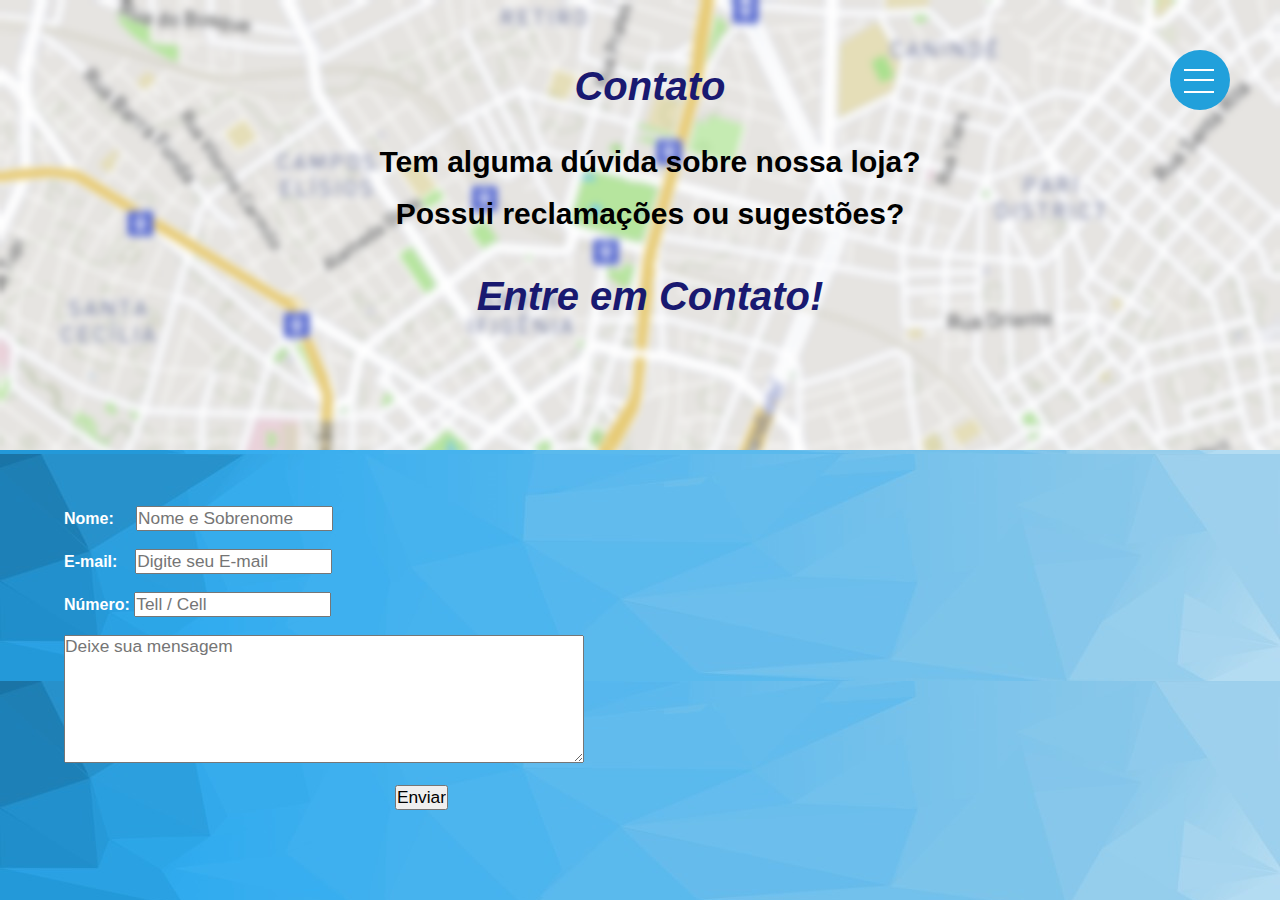
<file: contato.html>
<!DOCTYPE html>
<html lang="pt-br">
<head>
	
	<title>Cesar Armarinhos</title>
	<meta charset="utf-8">
	<link rel="stylesheet" type="text/css" href="principal.css">
	<link rel="stylesheet" type="text/css" href="contato.css">
</head>
<body>
	<input id="menu-hamburger" type="checkbox">
	<label for="menu-hamburger">

		<div class= "menu">
			<span class= "hamburger"></span>
		</div>
		</label>
		<ul>
			<li><a href="index.html">Início</a></li>
			<li><a href="sobre.html">Sobre</a></li>
			<li><a href="servicos.html">Serviços</a></li>
			<li><a href="">Contato</a></li>
		</ul>
<div class="todoctt">
	<center><div class = "corpoctt">
						<h1><i>Contato</i></h1><br><br>
						<h3>Tem alguma dúvida sobre nossa loja?</h3><br>
						<h3>Possui reclamações ou sugestões?</h3><br>
						<h2><i>Entre em Contato!</i></h2><br></center>
			</div>
				<!--<form action="enviar.php" method="POST"> 
					 <p> 
					 Nome:<br /> 
					 <input type="text" size="30" name="nome"> 
					 </p>   
					 <p> 
					 E-mail:<br /> 
					 <input type="text" size="30" name="email"> 
					 </p>   
					 <p> 
					 Telefone:<br /> 
					 <input type="text" size="35" name="telefone"> 
					 </p>   
					 <p> 
					 Mensagem:<br /> 
					 <input type="text" size="35" name="mensagem"> 
					 </p>   
					 <p>
					          <input type="submit" name="BTEnvia" value="Enviar"> 
					   <input type="reset" name="BTApaga" value="Apagar">
		      		 </p>
		      	</form>-->
				<div class="formulario">
					<div class="formesquerda">
						<form method="post" id = "fContato" action = "cesararmarinhos@ig.com.br">
								<br><h4><p><label for="cNome">&emsp;&emsp;&emsp;&emsp;Nome:&nbsp;&nbsp;&nbsp;&nbsp;&nbsp;</label><input type="text" name="tnome" id="cnome" size="17" maxlength="30" placeholder="Nome e Sobrenome" /></p><br>
									<p><label for="cMail">&emsp;&emsp;&emsp;&emsp;E-mail:&nbsp;&nbsp;&nbsp;&nbsp;</label><input type="email" name="tMail" id="cMail" size="17" maxlength="40" placeholder="Digite seu E-mail" /></p><br>
										<p><label for ="cNum">&emsp;&emsp;&emsp;&emsp;Número:&nbsp;<input type="text" name="tNum" id="cNum" size="17" maxlength="20" placeholder="Tell / Cell"></label></p><br></h4>
										<p>&emsp;&emsp;&emsp;&emsp;<textarea name="tMsg" id="cMsg" cols="50" rows="6" placeholder="Deixe sua mensagem"></textarea></p>
									&emsp;&emsp;&emsp;&emsp;&emsp;&emsp;&emsp;&emsp;&emsp;&emsp;&emsp;&emsp;&emsp;&emsp;&emsp;&emsp;&emsp;&emsp;&emsp;&emsp;&emsp;&emsp;&emsp;&emsp;&emsp;&emsp;&emsp;&emsp;&emsp;&emsp;&emsp;&emsp;&emsp;&emsp;<input id="cenviar" type="submit" value="Enviar" name="tEnviar">
						</form>
					</div>
					<div class="formdireita">
								<iframe src="https://www.google.com/maps/embed?pb=!4v1570568796253!6m8!1m7!1sFJk-THbnaOJ8Jt0bDspVPA!2m2!1d-23.46986312404457!2d-46.69372685624488!3f77.00372!4f0!5f0.7820865974627469" frameborder="0" allowfullscreen=""></iframe>
					</div>
					
			</div>			
</div>		
</body>



<!--<?php
if (isset($_POST['BTEnvia'])) {

 $nome = $_POST['nome'];
 $email = $_POST['email'];
 $telefone = $_POST['telefone']; 
 $mensagem = x$_POST['mensagem'];

 $email_remetente = "jhony.sueoka@gmail.com"; // deve ser uma conta de email do seu dominio 

 $email_destinatario = "tetihamai@gmail.com"; // pode ser qualquer email que receberá as mensagens
 $email_reply = "$email"; 
 $email_assunto = "Contato formmail"; // Este será o assunto da mensagem

 $email_conteudo = "Nome = $nome \n";
 $email_conteudo .= "Email = $email \n";
 $email_conteudo .= "Telefone = $telefone \n"; 
 $email_conteudo .= "Mensagem = $mensagem \n"; 

 $email_headers = implode ( "\n",array ( "From: $email_remetente", "Reply-To: $email_reply", "Return-Path: $email_remetente","MIME-Version: 1.0","X-Priority: 3","Content-Type: text/html; charset=UTF-8" ) );
 if (mail ($email_destinatario, $email_assunto, nl2br($email_conteudo), $email_headers)){ 
 echo "</b>E-Mail enviado com sucesso!</b>"; 
 } 
 else{ 
 echo "</b>Falha no envio do E-Mail!</b>"; } 
} 
?>-->
</html>
</file>
<file: principal.css>
*,
*:before,
*:after{
	margin: 0;
	padding: 0;
	box-sizing: border-box;
}
h1, h2, h3, h4, h5{
	font-family: Arial;
}
text{
	color:black;
}
/*MENU*/
.menu{
	z-index: 100;
	background: #21A0DB;
	border-radius: 50%;
	width: 60px;
	height: 60px;
	position: fixed;
	top: 50px;
	right: 50px;
	cursor:pointer;
	transition: .5s ease-in-out;
	box-shadow: 0 0 0 0 #21A0DB, 0 0 0 0 #21A0DB;
}

.menu:hover{
	box-shadow: 0 0 0 8px #21A0DB, 0 0 0 8px #21A0DB;
}

.hamburger{
	position: relative;
	display: block;
	background-color: #fff;
	width: 30px;
	height: 2px;
	top: 29px;
	left: 14px;
	transition: .5s ease-in-out;
}
.hamburger:before,
.hamburger:after{
	background: #fff;
	content: '';
	display: block;
	width:100%;
	height: 100%;
	position:relative;
	transition: .5s ease-in-out;
}
.hamburger:before{
	top:-10px;
}
.hamburger:after{
	bottom:-10px;
}
#menu-hamburger{
	display: none;
}
#menu-hamburger:checked ~ ul {
	opacity: 1;
}
#menu-hamburger:checked ~ ul a {
	cursor: pointer;
}
#menu-hamburger:checked ~ label .menu{
	box-shadow: 0 0 0 130vw #21A0DB, 0 0 0 130vh #21A0DB;
}
#menu-hamburger:checked ~ label .hamburger{
	transform: rotate(45deg);
}
#menu-hamburger:checked ~ label .hamburger:before{
	transform: rotate(90deg);
	top: 0;
}
#menu-hamburger:checked ~ label .hamburger:after{
	transform: rotate(90deg);
	bottom: 0;
}
ul{
	z-index: 100;
	position:fixed;
	top:50%;
	left:50%;
	transform: translate(-50%, -70%);
	list-style: none;
	opacity:0;
	transition: .25s .25s cubic-bezier(0,.5,0,0);
	text-align: center;
}
ul a{
	font-family: Arial;
	display:block;
	margin-bottom: 40px;
	font-size:25px;
	text-decoration: none;
	color:#fff;
	cursor: none;
}
a:hover{
	font-size: 30px;
}
a li:hover{
	transition: .10s .10s;
	transform: translate(-10%, -20%);
}
/*INICIO*/
.inicio{
	width:100%;
	height:100%;
}
.incorpo{
	width:100%;
	height:1700px;
	background-color:#fff;
}
.inimagem{
	width:100%;
	height:30%;
	background-color: #aaa;
	box-shadow: 0 0px 20px 0px rgba(0, 0, 0, 0.75);
}
.fundoinicio{
	width:100%;
	height:900px;
	background-image: url(fundo-site.png);
	background-attachment: fixed;
	background-size: 100%;
	z-index: 1;
}
.conteudoin{
	width:90%;
	height:900px;
	background-image: url(fundo-site.png);
	background-attachment: fixed;
	background-size: 100%;
	color:white;
	z-index: 2;
	display:inline-block;
}
h1#bv{
	font-size:50px;
}
.indireita{
	width:60%;
	height:600px;
	float:right;
	background-image: url(fundo-site.png);
	background-attachment: fixed;
	background-size: 100%;
	z-index:2;
}
#ftdoinicio{
	width:95%;
	height:100%;
}
.sobre{
	width:100%;
	height:100%;
}
.inesquerda{
	width:40%;
	height:600px;
	float: left;
	background-image: url(fundo-site.png);
	background-attachment: fixed;
	background-size: 100%;
	color:white;
	z-index:2;
	box-sizing: border-box;
}
/*SOBRE*/
.sobrecorpo{
	width:100%;
	height:1600px;
}
.ftsobreinicio{
	width:100%;
	height:550px;
	background-color: #aaa;
}
.imgcorpo{
	width:80%;
	height:1200px;
}
.voltasobre{
	width:100%;
	height:1400px;
	background-image: url(fundo-site.png);
	background-attachment: fixed;
	background-size: 100%;
}
.fotosobre{
	width:100%;
	height:100%;
}
.voltatopic{
	width:100%;
	background-image: url(fundo-site.png);
	background-attachment: fixed;
	background-size: 100%;
}
.sobretopicos{
	padding-top:2%;
	padding-bottom: 2%;
	width:80%;
	height:30%;
	background-color:#eee;
	z-index: 2;
}
.sobretopicos a{
	display:inline-block;
	padding-left: 2.85%;
	padding-top: 2%;
	font-family: Arial;
	font-size:15px;
	text-decoration: none;
	color:#fff;
	text-align: center;
}
#sobrea{
	width:280px;
	height: 270px;
	border:2px solid;
	border-color:#21A0DB;
	border-radius: 7px;
	background-color:white;
}
#abrir{
	margin-top: 20px;
	width:55%;
	height:140px;
	border-radius:50%;
	border: 2px solid white;
}
#sobreb{
	width:280px;
	height: 270px;
	border:2px solid;
	border-color:#21A0DB;
	border-radius: 7px;
	background-color: white;
}
#relogio{
	margin-top: 20px;
	width:55%;
	height:140px;
	border-radius: 50%;
}
#sobrec{
	padding-top: 20px;
	width:280px;
	height:270px;
	border:2px solid;
	border-color:#21A0DB;
	border-radius: 7px;
	background-color: white;
}
#calendario{
	margin-top: 20px;
	width:55%;
	height:140px;
	border-radius: 50%;
}
/*
section{
	width:100%;
	height:600px;
	background-color: black;
	display:flex;
}
.missao{
	width:calc(50% - 50px);
	height:100%;
	background-color: red;
	box-sizing: border-box;
}
.fotomissao{
	width: calc(50% + 60px);
	height:100%;
	background-color:blue;
	box-sizing: border-box;
	border-left:100px solid red;
	border-bottom: 600px solid transparent;
}*/
/*SERVIÇOS*/
.seimagem{
	width:100%;
	height:650px;
	background-color: #aaa;
}
.secorpo{
	width: 100%;
	height: 600px;
	background-image: url(quebrado.jpeg);
	background-attachment: fixed;
	background-size: 100%;
	color:white;
}
.saiba{
	font-family: Times New Roman;
	text-align: center;
	width: 100%;
	height:100px;
	background-image: url(quebrado.jpeg);
	background-attachment: fixed;
	background-size: 100%;
	color:white;
}
.aquelestopicos{
	padding-top:50px;
	width:100%;
	height:64%;
	background-image: url(quebrado.jpeg);
	background-attachment: fixed;
	background-size: 100%;
}
.aquelestopicos a{
	display:inline-block;
	padding-left: 2.85%;
	padding-top: 2%;
	font-family: Arial;
	font-size:15px;
	text-decoration: none;
	color:#fff;
	text-align: center;
}
#topicoa{
	width:270px;
	height: 270px;
	border:2px solid;
	border-color:#21A0DB;
	border-radius: 7px;
	background-color: #f1f1f2;
}
#brinquedoimg{
	margin-top: 20px;
	width:140px;
	height:140px;
	border-radius:50%;
}
#topicob{
	width:270px;
	height: 270px;
	border:2px solid;
	border-color:#21A0DB;
	border-radius: 7px;
	background-color: #f1f1f2;
}
#papelariaimg{
	margin-top: 20px;
	width:140px;
	height:140px;
	border-radius: 50%;
}
#topicoc{
	width:270px;
	height:270px;
	border:2px solid;
	border-color:#21A0DB;
	border-radius: 7px;
	background-color: #f1f1f2;
}
#aviamentoimg{
	margin-top: 20px;
	width:140px;
	height:140px;
	border-radius: 50%;
}
#topicod{
	width:270px;
	height: 270px;
	border:2px solid;
	border-color:#21A0DB;
	border-radius: 7px;
	background-color: #f1f1f2;
}
#cartuchoimg{
	margin-top: 20px;
	width:140px;
	height:140px;
	border-radius: 50%;
}
.brinquedos{
	font-family: Times New Roman;
	text-align: center;
	width: 100%;
	height:100px;
}

/*table{
	width:100%; 
	height:120%;
	background-image: url(brinq.jpeg);
	background-size:100%;
	color:white;
	padding-bottom: 100px;
}*/
caption{
	padding-top: 80px;
	font-family: Times New Roman;
	background-image: url(quebrado.jpeg);
	background-attachment: fixed;
	background-size: 100%;
	color:white;
}
table{
	width:100%;
	height:550px;
	background-size: 100%;
	background-attachment: fixed;
}
td{
	width:33%;
	height:50%;
}
/*.galeriab{
	margin-top: 50px;
	width:100%;
	height:56%;
	border-top:2px solid;
	color:#21A0DB;
	background-image: url(brinq.png);
	background-size: 100%;
}*/
.lol{
	width:45%;
	height:100%;
	border-radius: 7px;
}
.nerf{
	width:45%;
	height: 100%;
	border-radius: 7px;
}
.lucas{
	width:45%;
	height:100%;
	border-radius: 7px;
}
.galeriab a{
	display:inline-block;
	margin-left: 5%;
	margin-top: 2%;
	font-family: Arial;
	font-size:25px;
	text-decoration: none;
	color:#fff;
}
/*.galeriac{
	width:100%;
	height:56%;
	border-bottom:2px solid;
	color:#fff;
	background-image: url(2brinq.png);
	background-size: 100%;
}*/
.vida{
	width:45%;
	height:100%;
	border-radius: 7px;
}
.gelele{
	width:45%;
	height:100%;
	border-radius: 7px;
}
.fortnite{
	width:45%;
	height:100%;
	border-radius: 7px;
}
.galeriac a{
	display:inline-block;
	margin-left: 5%;
	margin-top: 2%;
	font-family: Arial;
	font-size:25px;
	text-decoration: none;
	color:#fff;
}
.alt{
	width:100%;
	height:1800px;
	background-image: url(quebrado.jpeg);
	background-attachment: fixed;
	background-size: 100%;
	z-index: 1;
}
.one{
	width:90%;
	height:600px;
	z-index: 2;
	background-color:#FFFAFA;
}
.two{
	width:90%;
	height:600px;
	z-index: 2;
	background-color:#FFFAFA;
}
.three{
	width:90%;
	height:600px;
	z-index: 2;
	background-color:#FFFAFA;
}
.bdireita{
	padding-top: 5%;
	width:50%;
	height:600px;
	float:right;
	background-image: url(quebrado.jpeg);
	background-attachment: fixed;
	background-size: 100%;
	z-index: 3;
}
.besquerda{
	padding:5%;
	width:50%;
	height:600px;
	float:left;
	background-image: url(quebrado.jpeg);
	background-attachment: fixed;
	background-size: 100%;
	color:white;
	z-index: 3;
}
#ftpapelaria{
	border-radius:3%;
	width:100%;
	height:100%;
}
.cdireita{
	width:50%;
	height: 600px;
	float: right;
	background-image: url(quebrado.jpeg);
	background-attachment: fixed;
	background-size: 100%;
	color:white;
}
.cesquerda{
	width:50%;
	height: 600px;
	float: left;
	background-image: url(quebrado.jpeg);
	background-attachment: fixed;
	background-size: 100%;
}
#ftaviamento{
	border-radius:3%;
	width:100%;
	height:100%;
}
.ddireita{
	width:50%;
	height: 600px;
	float: right;
	background-image: url(quebrado.jpeg);
	background-attachment: fixed;
	background-size: 100%;
}
.desquerda{
	width:50%;
	height: 600px;
	float: left;
	background-image: url(quebrado.jpeg);
	background-attachment: fixed;
	background-size: 100%;
	color:white;
}
#ftbrinquedo{
	border-radius:3%;
	background-image: url(quebrado.jpeg);
	background-attachment: fixed;
	background-size: 100%;
	width:100%;
	height:100%;
	padding-bottom: 7%;
}
/*RODAPE*/
.rodape{	
	width:100%;
	height:22%;
	float: right;
	background-color:#21A0DB;
	padding: 10px;
}
/*background-color:#21A0DB;*/
#icones{
	width:100%;
	height:100px;
	text-align: center;
}
.facebook-imagem{
	width: 50px;
	height:50px;
	border-radius: 10px;
	margin-right: 20px;
}
.facebook-imagem:hover{
	width: 60px;
	height: 60px;
	transition: 0.15s;
}
.wpp-imagem{
	width: 50px;
	height:50px;
	border-radius: 10px;
	background: white;
	margin-right:20px;
}
.wpp-imagem:hover{
	width: 60px;
	height: 60px;
	transition: 0.15s;
}
.ca-imagem{
	width: 80px;
	height:80px;
	border-radius: 10px;
	margin-right: 20px;
}
.ca-imagem:hover{
	width: 90px;
	height: 90px;
	transition: 0.15s;
}
.localizacao-imagem{
	width: 50px;
	height:50px;
	border-radius: 10px;
	margin-right: 20px;
}
.localizacao-imagem:hover{
	width: 60px;
	height: 60px;
	transition: 0.15s;
}
.email-imagem{
	width: 50px;
	height:50px;
	border-radius: 10px;
}
.email-imagem:hover{
	width: 60px;
	height: 60px;
	transition: 0.15s;
}
#icones a{
	display:inline;
}
.rodape h4{
	text-align: center;
	margin-top: 30px;
	font-family: Arial;
	font-size:16px;
	color:#fff;
}
.rodape h3{
	text-align: center;
	margin-top: 30px;
	font-family: Arial;
	font-size:18px;
	color:#fff;
}
.wissen{
	width:5%;
	height:5%;
}
</file>
<file: contato.css>
*,
*:before,
*:after{
	margin: 0;
	padding: 0;
	box-sizing: border-box;
}
body{
	background-image: url(localizacao.png);
	background-attachment: fixed;
	background-size: 100%;
}
.todoctt{
	width:100%;
	height:600px;
}
.corpoctt{
	margin-top: 5%;
	margin-left: 10px;
	width:100%;
	height:58%;
}
h1{
	margin:auto;
	color:#191970;
	font-family: Arial;
	font-size:40px;
}
h2{
	margin-top: 25px;
	color: #191970;
	font-family: Arial;
	font-size: 40px;
}
h3{
	font-family: Arial;
	margin:auto;
	font-size: 30px;
}
h4{
	color: white;
	font-family: Arial;
}
input, textarea{
	font-size: 13pt;
	font-weight: normal;
	font-family: sans-serif;
}
textarea:hover{
	background-color: #dddddd;
}
input:hover{
	background-color: #dddddd;
}
.formulario{
	display:inline-block;
	padding-top: 3%;
	position:absolute;
	width:100%;
	height: 50%;
	bottom:0px;
	background-image: url(quebrado.jpeg);
	background-size: 100%;
	background-attachment: fixed;
}
form{
	width:100%;
	height:100%;
}
.formesquerda{
	width:50%;
	height:100%;
	float:left;
}
.formdireita{
	width:50%;
	height:100%;
	float:right;
}
#cenviar{
	float:right;
	margin-right:30%;
}

iframe{
	width: 95%;
	height:95%;
	padding-right: 5%;
	padding-bottom: 5%;
}
/*
#contato_form{
  width:500px;
  min-height:175px;
  color:#999;
  margin:auto;
}
.asteristico{
  color:#F00;
}
.content{
	display:flex;
	justify-content: center;
}
.contato{
	width:100%;
	max-width: 500px;
}
.form{
	display:flex;
	flex-direction: column;
}
.field{
	padding:10px;
	margin-bottom: 15px;
	border:1px solid #DDD;
	border-radius: 5px;
}
textarea{
	height:150px;
}*/
</file>
